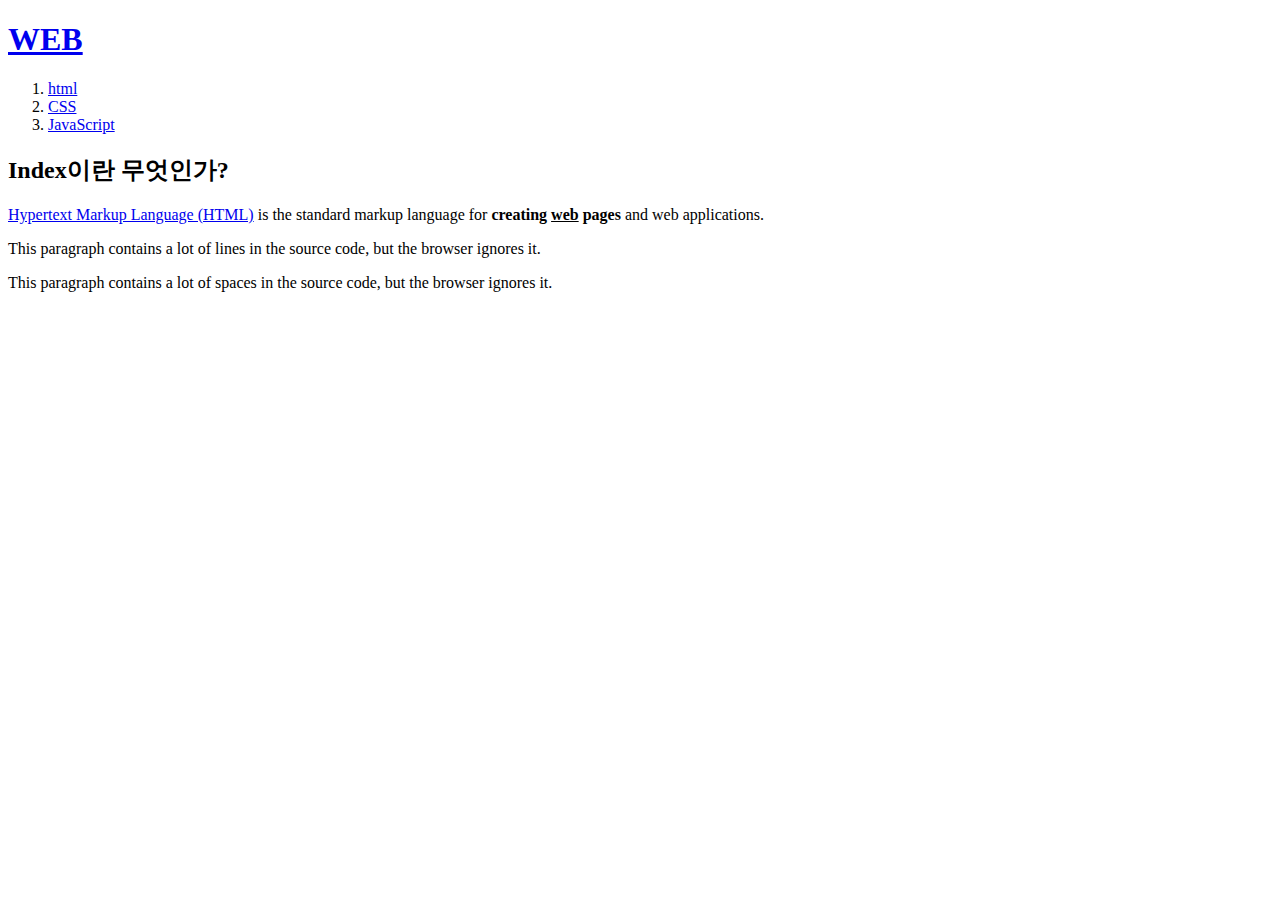
<file: index.html>
<!doctype html>
<html>
<head>
  <title>WEB1 - Index</title>
  <meta charset="utf-8">
</head>
<body>
  <h1><a href="index.html">WEB</a></h1>
<ol>
  <li><a href="1.html">html</a></li>
  <li><a href="2.html">CSS</a></li>
  <li><a href="3.html">JavaScript</a></li>
</ol>
<H2>Index이란 무엇인가?</H2>
<a href="https://www.w3.org/TR/html52/">Hypertext Markup Language (HTML)</a> is the standard markup language for <strong>creating <u>web</u> pages</strong> and web applications.

<p>
This paragraph
contains a lot of lines
in the source code,
but the browser
ignores it.
</p>

<p>
This paragraph
contains         a lot of spaces
in the source         code,
but the        browser
ignores it.
</p>
</body>
</html>
</file>
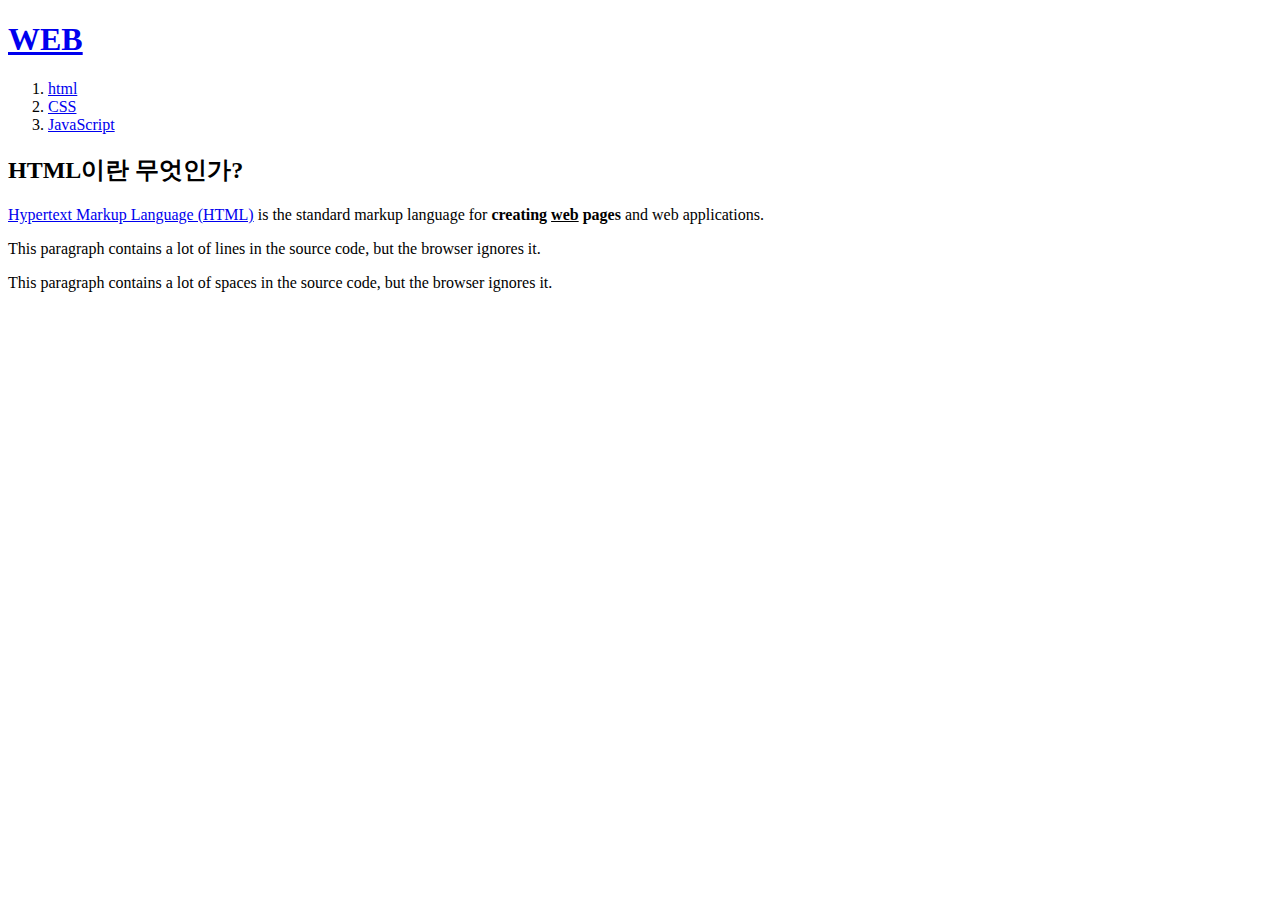
<file: 1.html>
<!doctype html>
<html>
<head>
  <title>WEB1 - html</title>
  <meta charset="utf-8">
</head>
<body>
  <h1><a href="index.html">WEB</a></h1>
<ol>
  <li><a href="1.html">html</a></li>
  <li><a href="2.html">CSS</a></li>
  <li><a href="3.html">JavaScript</a></li>
</ol>
<H2>HTML이란 무엇인가?</H2>
<a href="https://www.w3.org/TR/html52/">Hypertext Markup Language (HTML)</a> is the standard markup language for <strong>creating <u>web</u> pages</strong> and web applications.

<p>
This paragraph
contains a lot of lines
in the source code,
but the browser
ignores it.
</p>

<p>
This paragraph
contains         a lot of spaces
in the source         code,
but the        browser
ignores it.
</p>
</body>
</html>
</file>
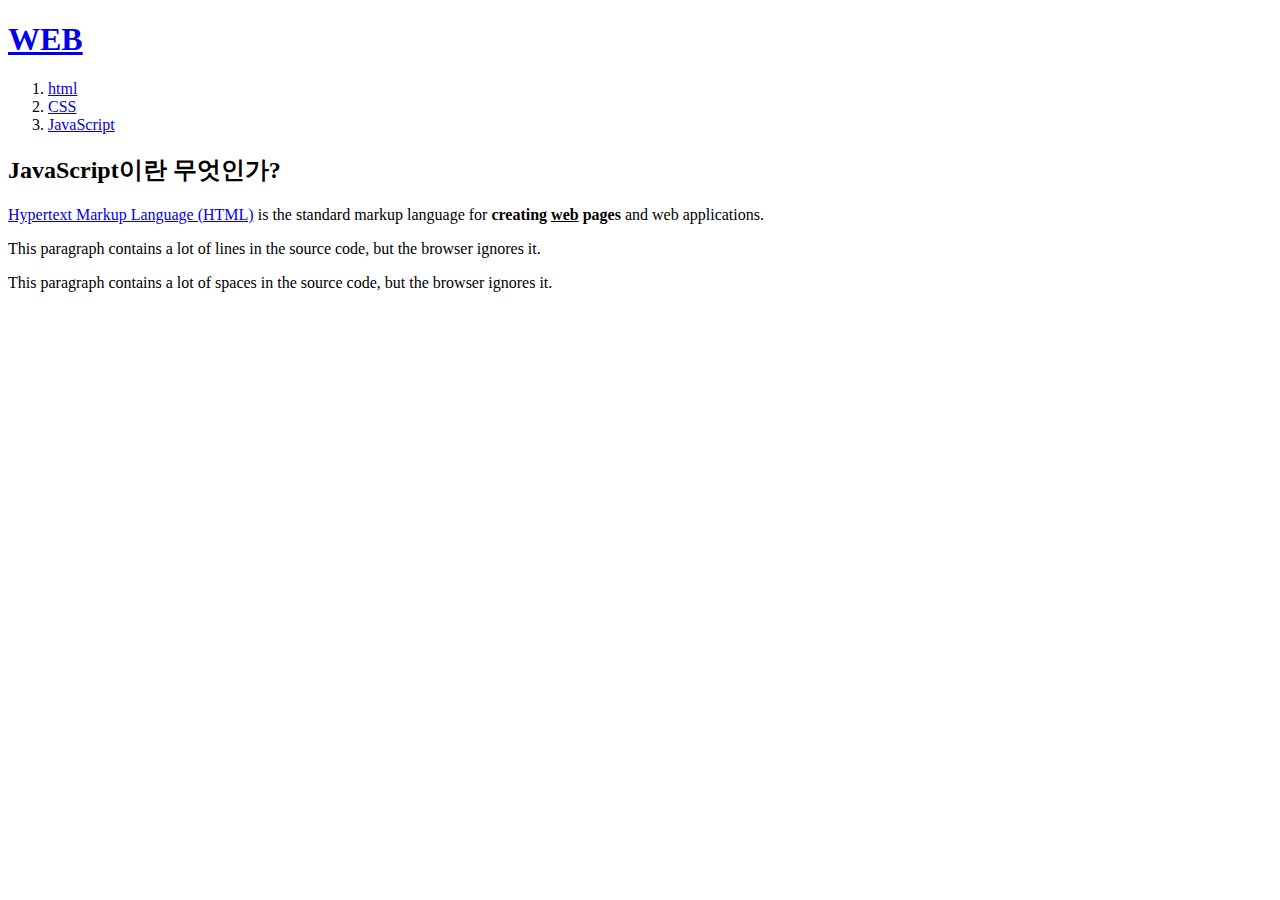
<file: 3.html>
<!doctype html>
<html>
<head>
  <title>WEB1 - JavaScript</title>
  <meta charset="utf-8">
</head>
<body>
  <h1><a href="index.html">WEB</a></h1>
<ol>
  <li><a href="1.html">html</a></li>
  <li><a href="2.html">CSS</a></li>
  <li><a href="3.html">JavaScript</a></li>
</ol>
<H2>JavaScript이란 무엇인가?</H2>
<a href="https://www.w3.org/TR/html52/">Hypertext Markup Language (HTML)</a> is the standard markup language for <strong>creating <u>web</u> pages</strong> and web applications.

<p>
This paragraph
contains a lot of lines
in the source code,
but the browser
ignores it.
</p>

<p>
This paragraph
contains         a lot of spaces
in the source         code,
but the        browser
ignores it.
</p>
</body>
</html>
</file>
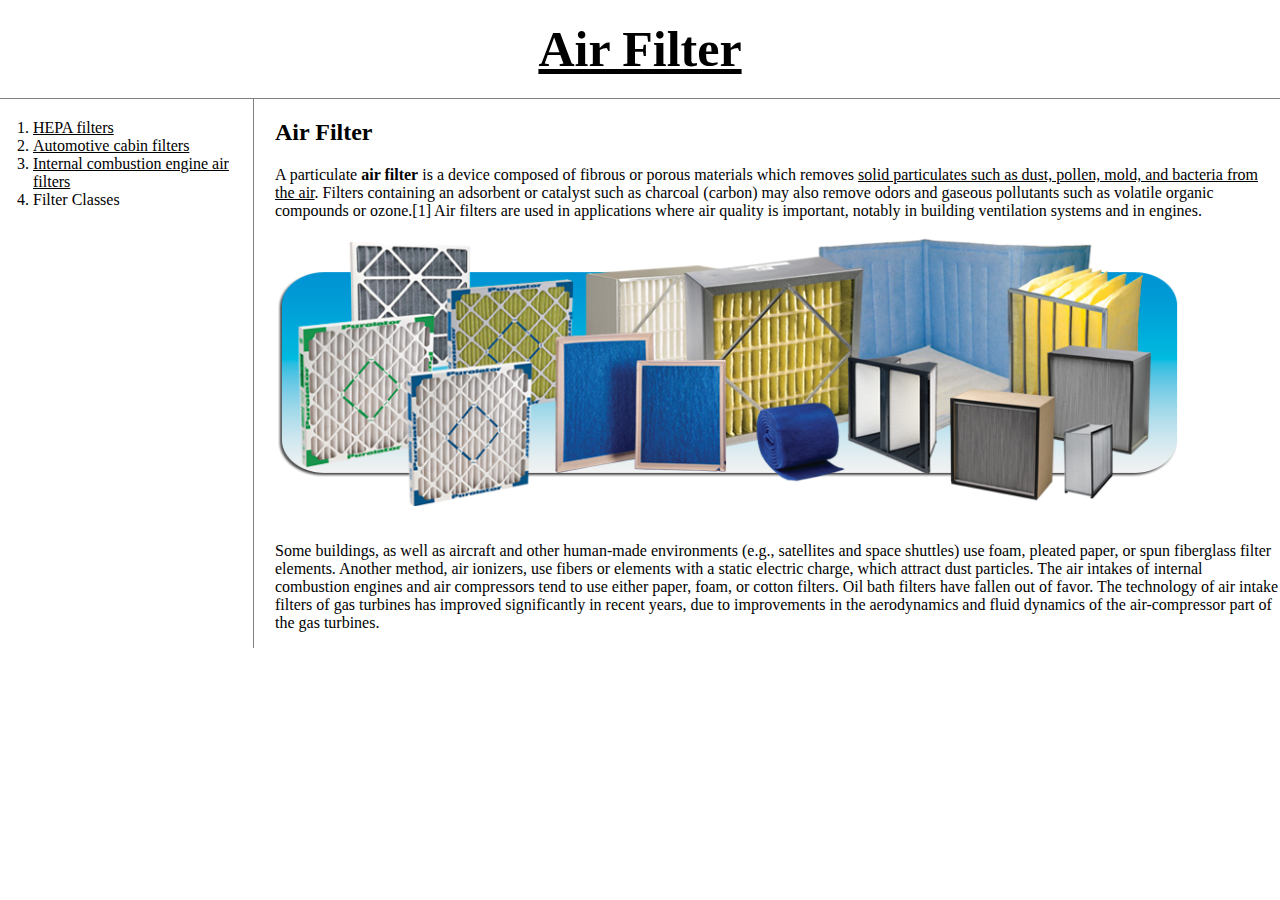
<file: Air Filter.html>
<!DOCTYPE html>

<html>
<head>
  <title>Filtration World - Welcome</title>
  <meta charset="utf-8">
  <link rel="stylesheet" href="style.css">
</head>

<body>
  <h1><a href="air Filter.html">Air Filter</a></h1>
  <div id="grid">
  <ol>
    <li><a href="HEPA.html">HEPA filters</a></li>
    <li><a href="Automotive cabin.html">Automotive cabin filters</a></li>
    <li><a href="Internal combustion engine.html">Internal combustion engine air filters</a></li>
    <li>Filter Classes</li>
  </ol>
    <div id="article">
      <h2>Air Filter</H2>
      <p>
      A particulate <strong>air filter</strong> is a device composed of fibrous or porous materials which removes <u>solid particulates such as dust, pollen, mold, and bacteria from the air</u>. Filters containing an adsorbent or catalyst such as charcoal (carbon) may also remove odors and gaseous pollutants such as volatile organic compounds or ozone.[1] Air filters are used in applications where air quality is important, notably in building ventilation systems and in engines.<br><br><img src="hvac-filters-image.png" width="90%">
      </p><p style="margin-top:30px">
      Some buildings, as well as aircraft and other human-made environments (e.g., satellites and space shuttles) use foam, pleated paper, or spun fiberglass filter elements. Another method, air ionizers, use fibers or elements with a static electric charge, which attract dust particles. The air intakes of internal combustion engines and air compressors tend to use either paper, foam, or cotton filters. Oil bath filters have fallen out of favor. The technology of air intake filters of gas turbines has improved significantly in recent years, due to improvements in the aerodynamics and fluid dynamics of the air-compressor part of the gas turbines.
      </p>
    </div>
  </div>
</body>
</html>
</file>
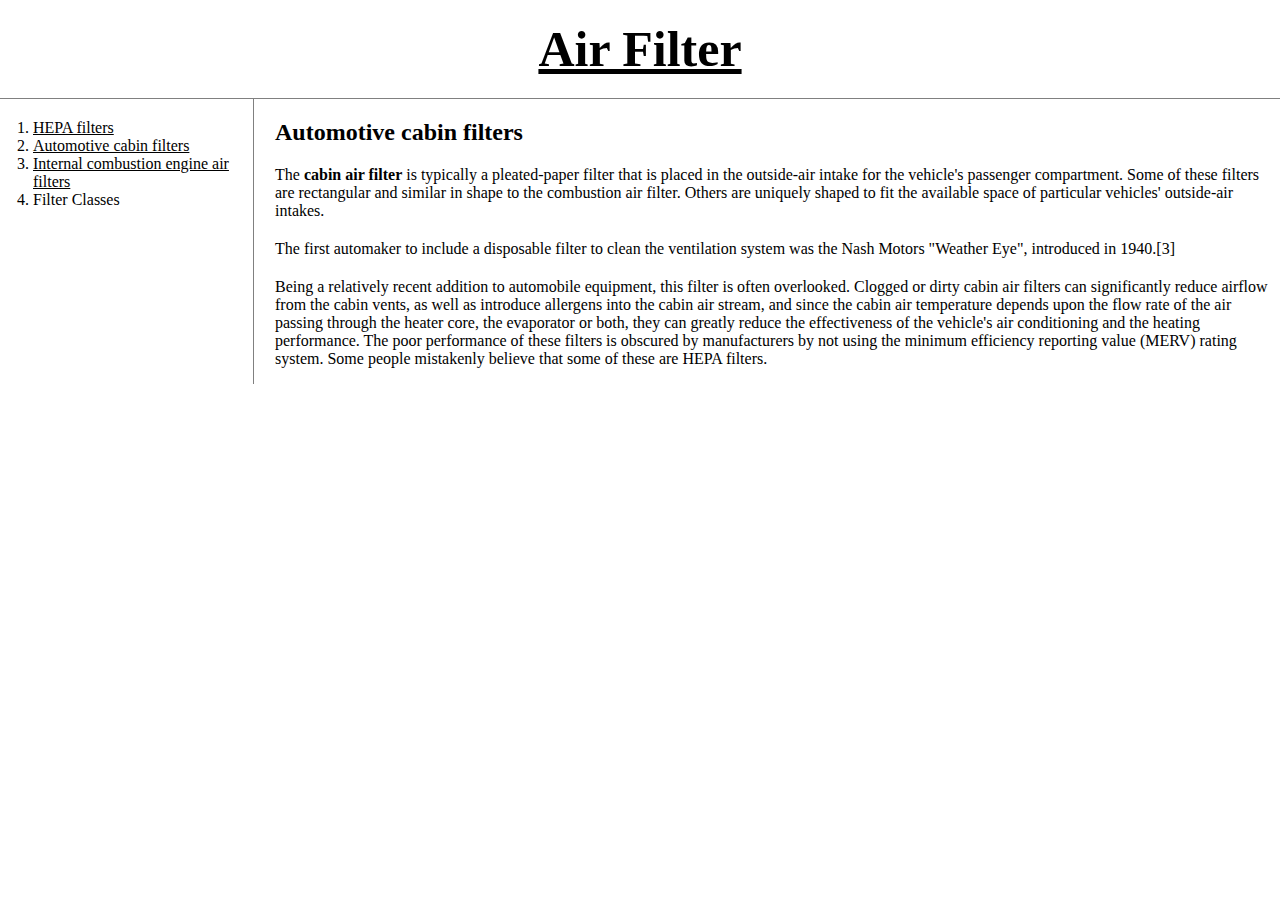
<file: Automotive cabin.html>
<!DOCTYPE html>

<html>
<head>
  <title>Filtration World - Welcome</title>
  <meta charset="utf-8">
  <link rel="stylesheet" href="style.css">

</head>

<body>
  <h1><a href="air Filter.html">Air Filter</a></h1>
  <div id="grid">
    <ol>
      <li><a href="HEPA.html">HEPA filters</a></li>
      <li><a href="Automotive cabin.html">Automotive cabin filters</a></li>
      <li><a href="Internal combustion engine.html">Internal combustion engine air filters</a></li>
      <li>Filter Classes</li>
    </ol>
    <div id="article">
    <h2>Automotive cabin filters</H2>
    <p>
      The <strong>cabin air filter</strong> is typically a pleated-paper filter that is placed in the outside-air intake for the vehicle's passenger compartment. Some of these filters are rectangular and similar in shape to the combustion air filter. Others are uniquely shaped to fit the available space of particular vehicles' outside-air intakes.
    </p><p style="margin-top:20px">The first automaker to include a disposable filter to clean the ventilation system was the Nash Motors "Weather Eye", introduced in 1940.[3]
    </p><p style="margin-top:20px">Being a relatively recent addition to automobile equipment, this filter is often overlooked. Clogged or dirty cabin air filters can significantly reduce airflow from the cabin vents, as well as introduce allergens into the cabin air stream, and since the cabin air temperature depends upon the flow rate of the air passing through the heater core, the evaporator or both, they can greatly reduce the effectiveness of the vehicle's air conditioning and the heating performance. The poor performance of these filters is obscured by manufacturers by not using the minimum efficiency reporting value (MERV) rating system. Some people mistakenly believe that some of these are HEPA filters.
    </p>
    </div>
  </div>
</body>
</html>
</file>
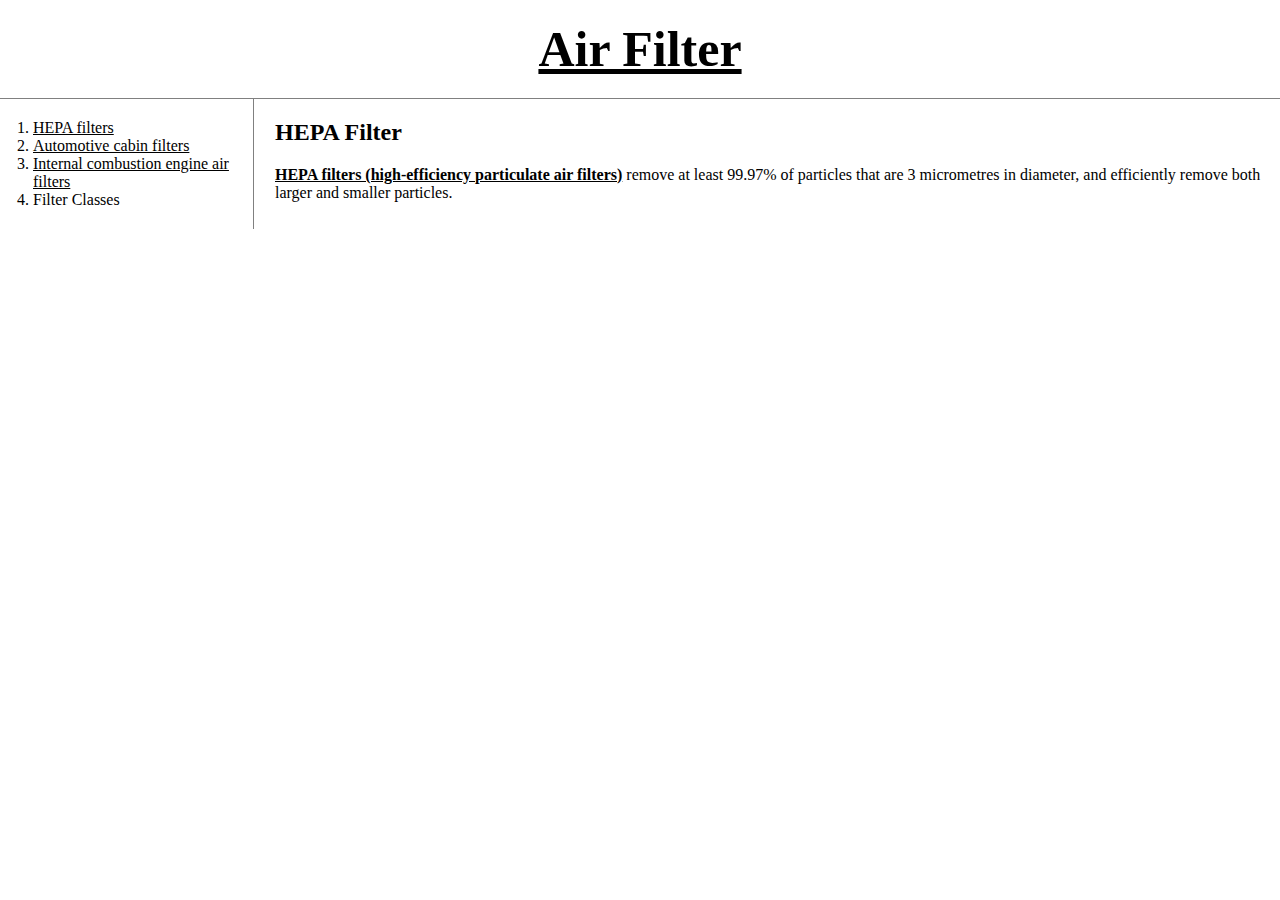
<file: HEPA.html>
<!DOCTYPE html>

<html>
<head>
  <title>Filtration World - Welcome</title>
  <meta charset="utf-8">
  <link rel="stylesheet" href="style.css">
</head>

<body>
  <h1><a href="air Filter.html">Air Filter</a></h1>
  <div id="grid">
  <ol>
    <li><a href="HEPA.html">HEPA filters</a></li>
    <li><a href="Automotive cabin.html">Automotive cabin filters</a></li>
    <li><a href="Internal combustion engine.html">Internal combustion engine air filters</a></li>
    <li>Filter Classes</li>
  </ol>
  <div id="article">
  <h2>HEPA Filter</H2>
  <p>
  <strong><a href="https://en.wikipedia.org/wiki/HEPA"target="_blank">HEPA filters (high-efficiency particulate air filters)</a></strong> remove at least 99.97% of particles that are 3 micrometres in diameter, and efficiently remove both larger and smaller particles.
  </p>
</div>
</div>
</body>
</html>
</file>
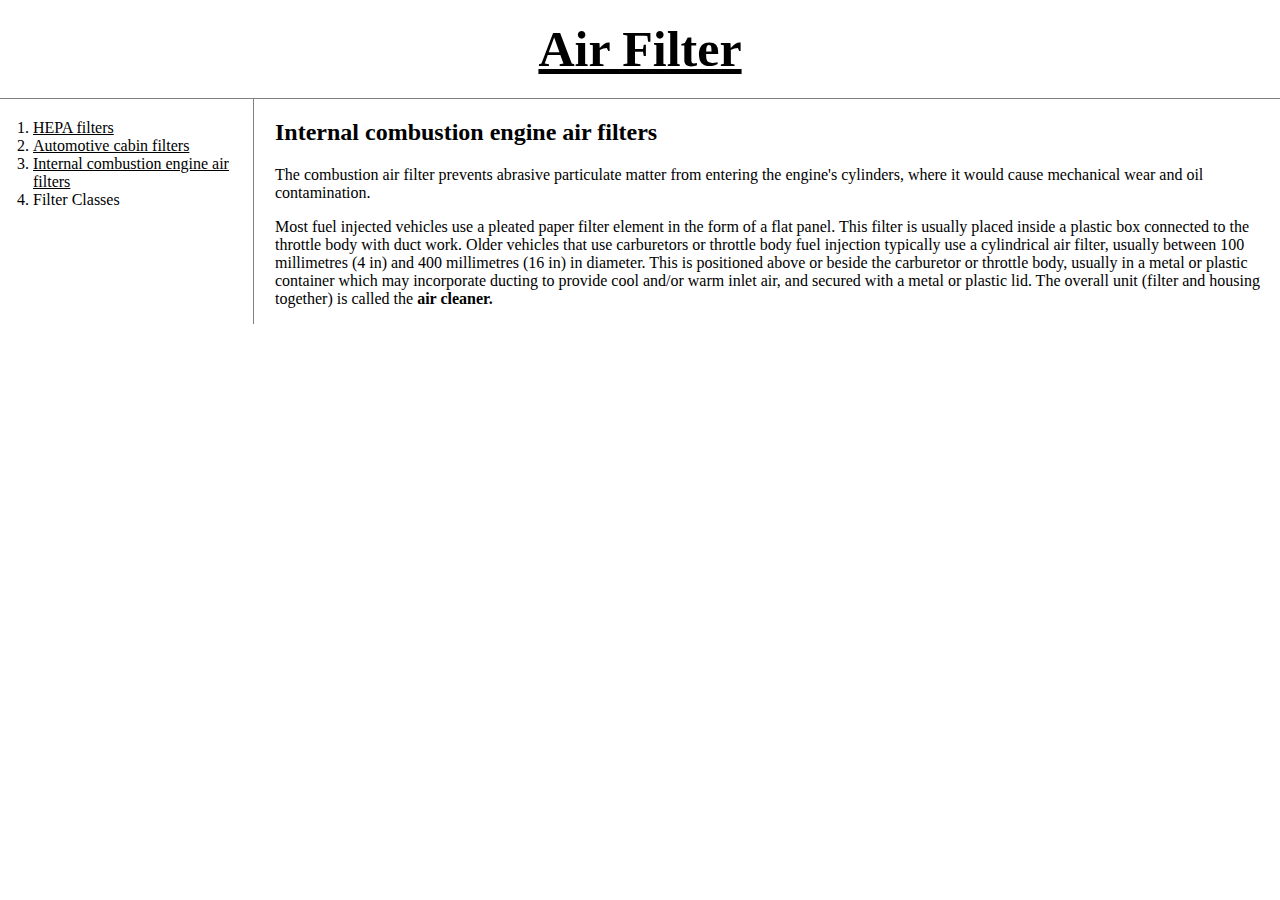
<file: Internal combustion engine.html>
<!DOCTYPE html>

<html>
<head>
  <title>Filtration World - Welcome</title>
  <meta charset="utf-8">
  <link rel="stylesheet" href="style.css">
</head>

<body>
  <h1><a href="air Filter.html">Air Filter</a></h1>
  <div id="grid">
  <ol>
    <li><a href="HEPA.html">HEPA filters</a></li>
    <li><a href="Automotive cabin.html">Automotive cabin filters</a></li>
    <li><a href="Internal combustion engine.html">Internal combustion engine air filters</a></li>
    <li>Filter Classes</li>
  </ol>
<div id="article">
  <h2>Internal combustion engine air filters</H2>
  <p>
  The combustion air filter prevents abrasive particulate matter from entering the engine's cylinders, where it would cause mechanical wear and oil contamination.
  </p><p style"margin-top:20px">
  Most fuel injected vehicles use a pleated paper filter element in the form of a flat panel. This filter is usually placed inside a plastic box connected to the throttle body with duct work. Older vehicles that use carburetors or throttle body fuel injection typically use a cylindrical air filter, usually between 100 millimetres (4 in) and 400 millimetres (16 in) in diameter. This is positioned above or beside the carburetor or throttle body, usually in a metal or plastic container which may incorporate ducting to provide cool and/or warm inlet air, and secured with a metal or plastic lid. The overall unit (filter and housing together) is called the <strong>air cleaner.</strong>
  </p>
</div>
</div>
</body>
</html>
</file>
<file: style.css>
body{
  margin:0;
}
a{
  color:black;
}
h1{
  font-size:50px;
  text-align:center;
  border-bottom: 1px solid grey;
  margin:0;
  padding:20px;
}
ol{
  border-right: 1px solid grey;
  width:200px;
  margin:0;
  padding:20px;
  }
#grid ol{
  padding-left:33px;
  }
#grid{
  display: grid;
  grid-template-columns: 250px 1fr;
  }
#article{
  padding-left:25px;
}
@media(max-width:800px){
  #grid{
    display:block;
  }
  ol{
    border-right: none;
  }
  h1{
    border-bottom:none;
  }
</file>
